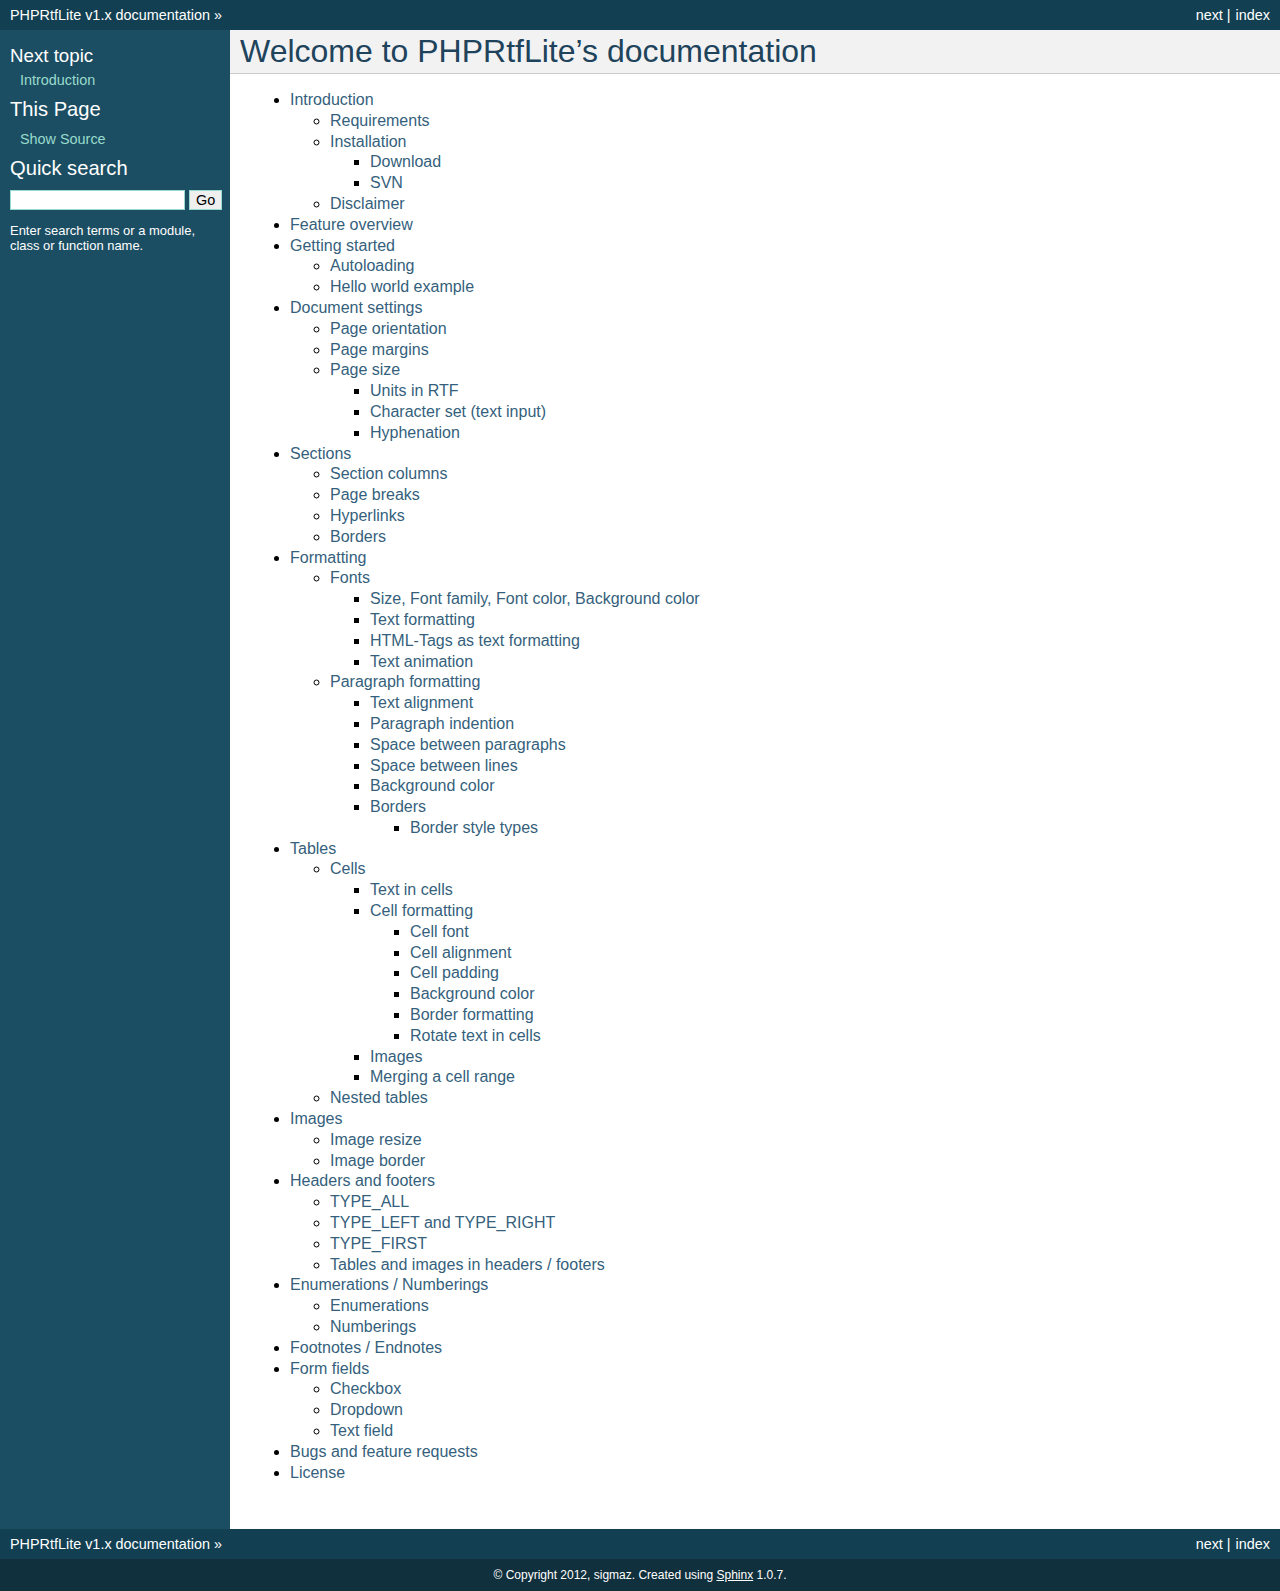
<file: vendor/phprtflite/phprtflite/docs/html/index.html>
<!DOCTYPE html PUBLIC "-//W3C//DTD XHTML 1.0 Transitional//EN"
  "http://www.w3.org/TR/xhtml1/DTD/xhtml1-transitional.dtd">

<html xmlns="http://www.w3.org/1999/xhtml">
  <head>
    <meta http-equiv="Content-Type" content="text/html; charset=utf-8" />
    
    <title>Welcome to PHPRtfLite’s documentation &mdash; PHPRtfLite v1.x documentation</title>
    <link rel="stylesheet" href="_static/default.css" type="text/css" />
    <link rel="stylesheet" href="_static/pygments.css" type="text/css" />
    <script type="text/javascript">
      var DOCUMENTATION_OPTIONS = {
        URL_ROOT:    '',
        VERSION:     '1.x',
        COLLAPSE_INDEX: false,
        FILE_SUFFIX: '.html',
        HAS_SOURCE:  true
      };
    </script>
    <script type="text/javascript" src="_static/jquery.js"></script>
    <script type="text/javascript" src="_static/underscore.js"></script>
    <script type="text/javascript" src="_static/doctools.js"></script>
    <link rel="top" title="PHPRtfLite v1.x documentation" href="#" />
    <link rel="next" title="Introduction" href="introduction.html" /> 
  </head>
  <body>
    <div class="related">
      <h3>Navigation</h3>
      <ul>
        <li class="right" style="margin-right: 10px">
          <a href="genindex.html" title="General Index"
             accesskey="I">index</a></li>
        <li class="right" >
          <a href="introduction.html" title="Introduction"
             accesskey="N">next</a> |</li>
        <li><a href="#">PHPRtfLite v1.x documentation</a> &raquo;</li> 
      </ul>
    </div>  

    <div class="document">
      <div class="documentwrapper">
        <div class="bodywrapper">
          <div class="body">
            
  <div class="section" id="welcome-to-phprtflite-s-documentation">
<h1>Welcome to PHPRtfLite&#8217;s documentation<a class="headerlink" href="#welcome-to-phprtflite-s-documentation" title="Permalink to this headline">¶</a></h1>
<div class="toctree-wrapper compound">
<ul>
<li class="toctree-l1"><a class="reference internal" href="introduction.html">Introduction</a><ul>
<li class="toctree-l2"><a class="reference internal" href="introduction.html#requirements">Requirements</a></li>
<li class="toctree-l2"><a class="reference internal" href="introduction.html#installation">Installation</a><ul>
<li class="toctree-l3"><a class="reference internal" href="introduction.html#download">Download</a></li>
<li class="toctree-l3"><a class="reference internal" href="introduction.html#svn">SVN</a></li>
</ul>
</li>
<li class="toctree-l2"><a class="reference internal" href="introduction.html#disclaimer">Disclaimer</a></li>
</ul>
</li>
<li class="toctree-l1"><a class="reference internal" href="feature-overview.html">Feature overview</a></li>
<li class="toctree-l1"><a class="reference internal" href="getting-started.html">Getting started</a><ul>
<li class="toctree-l2"><a class="reference internal" href="getting-started.html#autoloading">Autoloading</a></li>
<li class="toctree-l2"><a class="reference internal" href="getting-started.html#hello-world-example">Hello world example</a></li>
</ul>
</li>
<li class="toctree-l1"><a class="reference internal" href="document-settings.html">Document settings</a><ul>
<li class="toctree-l2"><a class="reference internal" href="document-settings.html#page-orientation">Page orientation</a></li>
<li class="toctree-l2"><a class="reference internal" href="document-settings.html#page-margins">Page margins</a></li>
<li class="toctree-l2"><a class="reference internal" href="document-settings.html#page-size">Page size</a><ul>
<li class="toctree-l3"><a class="reference internal" href="document-settings.html#units-in-rtf">Units in RTF</a></li>
<li class="toctree-l3"><a class="reference internal" href="document-settings.html#character-set-text-input">Character set (text input)</a></li>
<li class="toctree-l3"><a class="reference internal" href="document-settings.html#hyphenation">Hyphenation</a></li>
</ul>
</li>
</ul>
</li>
<li class="toctree-l1"><a class="reference internal" href="sections.html">Sections</a><ul>
<li class="toctree-l2"><a class="reference internal" href="sections.html#section-columns">Section columns</a></li>
<li class="toctree-l2"><a class="reference internal" href="sections.html#page-breaks">Page breaks</a></li>
<li class="toctree-l2"><a class="reference internal" href="sections.html#hyperlinks">Hyperlinks</a></li>
<li class="toctree-l2"><a class="reference internal" href="sections.html#borders">Borders</a></li>
</ul>
</li>
<li class="toctree-l1"><a class="reference internal" href="formatting.html">Formatting</a><ul>
<li class="toctree-l2"><a class="reference internal" href="formatting.html#fonts">Fonts</a><ul>
<li class="toctree-l3"><a class="reference internal" href="formatting.html#size-font-family-font-color-background-color">Size, Font family, Font color, Background color</a></li>
<li class="toctree-l3"><a class="reference internal" href="formatting.html#text-formatting">Text formatting</a></li>
<li class="toctree-l3"><a class="reference internal" href="formatting.html#html-tags-as-text-formatting">HTML-Tags as text formatting</a></li>
<li class="toctree-l3"><a class="reference internal" href="formatting.html#text-animation">Text animation</a></li>
</ul>
</li>
<li class="toctree-l2"><a class="reference internal" href="formatting.html#paragraph-formatting">Paragraph formatting</a><ul>
<li class="toctree-l3"><a class="reference internal" href="formatting.html#text-alignment">Text alignment</a></li>
<li class="toctree-l3"><a class="reference internal" href="formatting.html#paragraph-indention">Paragraph indention</a></li>
<li class="toctree-l3"><a class="reference internal" href="formatting.html#space-between-paragraphs">Space between paragraphs</a></li>
<li class="toctree-l3"><a class="reference internal" href="formatting.html#space-between-lines">Space between lines</a></li>
<li class="toctree-l3"><a class="reference internal" href="formatting.html#background-color">Background color</a></li>
<li class="toctree-l3"><a class="reference internal" href="formatting.html#borders">Borders</a><ul>
<li class="toctree-l4"><a class="reference internal" href="formatting.html#border-style-types">Border style types</a></li>
</ul>
</li>
</ul>
</li>
</ul>
</li>
<li class="toctree-l1"><a class="reference internal" href="tables.html">Tables</a><ul>
<li class="toctree-l2"><a class="reference internal" href="tables.html#cells">Cells</a><ul>
<li class="toctree-l3"><a class="reference internal" href="tables.html#text-in-cells">Text in cells</a></li>
<li class="toctree-l3"><a class="reference internal" href="tables.html#cell-formatting">Cell formatting</a><ul>
<li class="toctree-l4"><a class="reference internal" href="tables.html#cell-font">Cell font</a></li>
<li class="toctree-l4"><a class="reference internal" href="tables.html#cell-alignment">Cell alignment</a></li>
<li class="toctree-l4"><a class="reference internal" href="tables.html#cell-padding">Cell padding</a></li>
<li class="toctree-l4"><a class="reference internal" href="tables.html#background-color">Background color</a></li>
<li class="toctree-l4"><a class="reference internal" href="tables.html#border-formatting">Border formatting</a></li>
<li class="toctree-l4"><a class="reference internal" href="tables.html#rotate-text-in-cells">Rotate text in cells</a></li>
</ul>
</li>
<li class="toctree-l3"><a class="reference internal" href="tables.html#images">Images</a></li>
<li class="toctree-l3"><a class="reference internal" href="tables.html#merging-a-cell-range">Merging a cell range</a></li>
</ul>
</li>
<li class="toctree-l2"><a class="reference internal" href="tables.html#nested-tables">Nested tables</a></li>
</ul>
</li>
<li class="toctree-l1"><a class="reference internal" href="images.html">Images</a><ul>
<li class="toctree-l2"><a class="reference internal" href="images.html#image-resize">Image resize</a></li>
<li class="toctree-l2"><a class="reference internal" href="images.html#image-border">Image border</a></li>
</ul>
</li>
<li class="toctree-l1"><a class="reference internal" href="header-footer.html">Headers and footers</a><ul>
<li class="toctree-l2"><a class="reference internal" href="header-footer.html#type-all">TYPE_ALL</a></li>
<li class="toctree-l2"><a class="reference internal" href="header-footer.html#type-left-and-type-right">TYPE_LEFT and TYPE_RIGHT</a></li>
<li class="toctree-l2"><a class="reference internal" href="header-footer.html#type-first">TYPE_FIRST</a></li>
<li class="toctree-l2"><a class="reference internal" href="header-footer.html#tables-and-images-in-headers-footers">Tables and images in headers / footers</a></li>
</ul>
</li>
<li class="toctree-l1"><a class="reference internal" href="enumerations-numberings.html">Enumerations / Numberings</a><ul>
<li class="toctree-l2"><a class="reference internal" href="enumerations-numberings.html#enumerations">Enumerations</a></li>
<li class="toctree-l2"><a class="reference internal" href="enumerations-numberings.html#numberings">Numberings</a></li>
</ul>
</li>
<li class="toctree-l1"><a class="reference internal" href="footnotes-endnotes.html">Footnotes / Endnotes</a></li>
<li class="toctree-l1"><a class="reference internal" href="formfields.html">Form fields</a><ul>
<li class="toctree-l2"><a class="reference internal" href="formfields.html#checkbox">Checkbox</a></li>
<li class="toctree-l2"><a class="reference internal" href="formfields.html#dropdown">Dropdown</a></li>
<li class="toctree-l2"><a class="reference internal" href="formfields.html#text-field">Text field</a></li>
</ul>
</li>
<li class="toctree-l1"><a class="reference internal" href="bug-feature.html">Bugs and feature requests</a></li>
<li class="toctree-l1"><a class="reference internal" href="license.html">License</a></li>
</ul>
</div>
</div>


          </div>
        </div>
      </div>
      <div class="sphinxsidebar">
        <div class="sphinxsidebarwrapper">
  <h4>Next topic</h4>
  <p class="topless"><a href="introduction.html"
                        title="next chapter">Introduction</a></p>
  <h3>This Page</h3>
  <ul class="this-page-menu">
    <li><a href="_sources/index.txt"
           rel="nofollow">Show Source</a></li>
  </ul>
<div id="searchbox" style="display: none">
  <h3>Quick search</h3>
    <form class="search" action="search.html" method="get">
      <input type="text" name="q" size="18" />
      <input type="submit" value="Go" />
      <input type="hidden" name="check_keywords" value="yes" />
      <input type="hidden" name="area" value="default" />
    </form>
    <p class="searchtip" style="font-size: 90%">
    Enter search terms or a module, class or function name.
    </p>
</div>
<script type="text/javascript">$('#searchbox').show(0);</script>
        </div>
      </div>
      <div class="clearer"></div>
    </div>
    <div class="related">
      <h3>Navigation</h3>
      <ul>
        <li class="right" style="margin-right: 10px">
          <a href="genindex.html" title="General Index"
             >index</a></li>
        <li class="right" >
          <a href="introduction.html" title="Introduction"
             >next</a> |</li>
        <li><a href="#">PHPRtfLite v1.x documentation</a> &raquo;</li> 
      </ul>
    </div>
    <div class="footer">
        &copy; Copyright 2012, sigmaz.
      Created using <a href="http://sphinx.pocoo.org/">Sphinx</a> 1.0.7.
    </div>
  </body>
</html>
</file>
<file: vendor/phprtflite/phprtflite/docs/html/_static/default.css>
/*
 * default.css_t
 * ~~~~~~~~~~~~~
 *
 * Sphinx stylesheet -- default theme.
 *
 * :copyright: Copyright 2007-2011 by the Sphinx team, see AUTHORS.
 * :license: BSD, see LICENSE for details.
 *
 */

@import url("basic.css");

/* -- page layout ----------------------------------------------------------- */

body {
    font-family: sans-serif;
    font-size: 100%;
    background-color: #11303d;
    color: #000;
    margin: 0;
    padding: 0;
}

div.document {
    background-color: #1c4e63;
}

div.documentwrapper {
    float: left;
    width: 100%;
}

div.bodywrapper {
    margin: 0 0 0 230px;
}

div.body {
    background-color: #ffffff;
    color: #000000;
    padding: 0 20px 30px 20px;
}

div.footer {
    color: #ffffff;
    width: 100%;
    padding: 9px 0 9px 0;
    text-align: center;
    font-size: 75%;
}

div.footer a {
    color: #ffffff;
    text-decoration: underline;
}

div.related {
    background-color: #133f52;
    line-height: 30px;
    color: #ffffff;
}

div.related a {
    color: #ffffff;
}

div.sphinxsidebar {
}

div.sphinxsidebar h3 {
    font-family: 'Trebuchet MS', sans-serif;
    color: #ffffff;
    font-size: 1.4em;
    font-weight: normal;
    margin: 0;
    padding: 0;
}

div.sphinxsidebar h3 a {
    color: #ffffff;
}

div.sphinxsidebar h4 {
    font-family: 'Trebuchet MS', sans-serif;
    color: #ffffff;
    font-size: 1.3em;
    font-weight: normal;
    margin: 5px 0 0 0;
    padding: 0;
}

div.sphinxsidebar p {
    color: #ffffff;
}

div.sphinxsidebar p.topless {
    margin: 5px 10px 10px 10px;
}

div.sphinxsidebar ul {
    margin: 10px;
    padding: 0;
    color: #ffffff;
}

div.sphinxsidebar a {
    color: #98dbcc;
}

div.sphinxsidebar input {
    border: 1px solid #98dbcc;
    font-family: sans-serif;
    font-size: 1em;
}



/* -- hyperlink styles ------------------------------------------------------ */

a {
    color: #355f7c;
    text-decoration: none;
}

a:visited {
    color: #355f7c;
    text-decoration: none;
}

a:hover {
    text-decoration: underline;
}



/* -- body styles ----------------------------------------------------------- */

div.body h1,
div.body h2,
div.body h3,
div.body h4,
div.body h5,
div.body h6 {
    font-family: 'Trebuchet MS', sans-serif;
    background-color: #f2f2f2;
    font-weight: normal;
    color: #20435c;
    border-bottom: 1px solid #ccc;
    margin: 20px -20px 10px -20px;
    padding: 3px 0 3px 10px;
}

div.body h1 { margin-top: 0; font-size: 200%; }
div.body h2 { font-size: 160%; }
div.body h3 { font-size: 140%; }
div.body h4 { font-size: 120%; }
div.body h5 { font-size: 110%; }
div.body h6 { font-size: 100%; }

a.headerlink {
    color: #c60f0f;
    font-size: 0.8em;
    padding: 0 4px 0 4px;
    text-decoration: none;
}

a.headerlink:hover {
    background-color: #c60f0f;
    color: white;
}

div.body p, div.body dd, div.body li {
    text-align: justify;
    line-height: 130%;
}

div.admonition p.admonition-title + p {
    display: inline;
}

div.admonition p {
    margin-bottom: 5px;
}

div.admonition pre {
    margin-bottom: 5px;
}

div.admonition ul, div.admonition ol {
    margin-bottom: 5px;
}

div.note {
    background-color: #eee;
    border: 1px solid #ccc;
}

div.seealso {
    background-color: #ffc;
    border: 1px solid #ff6;
}

div.topic {
    background-color: #eee;
}

div.warning {
    background-color: #ffe4e4;
    border: 1px solid #f66;
}

p.admonition-title {
    display: inline;
}

p.admonition-title:after {
    content: ":";
}

pre {
    padding: 5px;
    background-color: #eeffcc;
    color: #333333;
    line-height: 120%;
    border: 1px solid #ac9;
    border-left: none;
    border-right: none;
}

tt {
    background-color: #ecf0f3;
    padding: 0 1px 0 1px;
    font-size: 0.95em;
}

th {
    background-color: #ede;
}

.warning tt {
    background: #efc2c2;
}

.note tt {
    background: #d6d6d6;
}

.viewcode-back {
    font-family: sans-serif;
}

div.viewcode-block:target {
    background-color: #f4debf;
    border-top: 1px solid #ac9;
    border-bottom: 1px solid #ac9;
}
</file>
<file: vendor/phprtflite/phprtflite/docs/html/_static/pygments.css>
.highlight .hll { background-color: #ffffcc }
.highlight  { background: #eeffcc; }
.highlight .c { color: #408090; font-style: italic } /* Comment */
.highlight .err { border: 1px solid #FF0000 } /* Error */
.highlight .k { color: #007020; font-weight: bold } /* Keyword */
.highlight .o { color: #666666 } /* Operator */
.highlight .cm { color: #408090; font-style: italic } /* Comment.Multiline */
.highlight .cp { color: #007020 } /* Comment.Preproc */
.highlight .c1 { color: #888888; font-style: italic } /* Comment.Single */
.highlight .cs { color: #408090; background-color: #fff0f0 } /* Comment.Special */
.highlight .gd { color: #A00000 } /* Generic.Deleted */
.highlight .ge { font-style: italic } /* Generic.Emph */
.highlight .gr { color: #FF0000 } /* Generic.Error */
.highlight .gh { color: #000080; font-weight: bold } /* Generic.Heading */
.highlight .gi { color: #00A000 } /* Generic.Inserted */
.highlight .go { color: #303030 } /* Generic.Output */
.highlight .gp { color: #c65d09; font-weight: bold } /* Generic.Prompt */
.highlight .gs { font-weight: bold } /* Generic.Strong */
.highlight .gu { color: #800080; font-weight: bold } /* Generic.Subheading */
.highlight .gt { color: #0040D0 } /* Generic.Traceback */
.highlight .kc { color: #007020; font-weight: bold } /* Keyword.Constant */
.highlight .kd { color: #007020; font-weight: bold } /* Keyword.Declaration */
.highlight .kn { color: #007020; font-weight: bold } /* Keyword.Namespace */
.highlight .kp { color: #007020 } /* Keyword.Pseudo */
.highlight .kr { color: #007020; font-weight: bold } /* Keyword.Reserved */
.highlight .kt { color: #902000 } /* Keyword.Type */
.highlight .m { color: #208050 } /* Literal.Number */
.highlight .s { color: #4070a0 } /* Literal.String */
.highlight .na { color: #006600 } /* Name.Attribute */
.highlight .nb { color: #007020 } /* Name.Builtin */
.highlight .nc { color: #0e84b5; font-weight: bold } /* Name.Class */
.highlight .no { color: #60add5 } /* Name.Constant */
.highlight .nd { color: #555555; font-weight: bold } /* Name.Decorator */
.highlight .ni { color: #d55537; font-weight: bold } /* Name.Entity */
.highlight .ne { color: #007020 } /* Name.Exception */
.highlight .nf { color: #06287e } /* Name.Function */
.highlight .nl { color: #002070; font-weight: bold } /* Name.Label */
.highlight .nn { color: #0e84b5; font-weight: bold } /* Name.Namespace */
.highlight .nt { color: #062873; font-weight: bold } /* Name.Tag */
.highlight .nv { color: #aa3333 } /* Name.Variable */
.highlight .ow { color: #007020; font-weight: bold } /* Operator.Word */
.highlight .w { color: #bbbbbb } /* Text.Whitespace */
.highlight .mf { color: #208050 } /* Literal.Number.Float */
.highlight .mh { color: #208050 } /* Literal.Number.Hex */
.highlight .mi { color: #208050 } /* Literal.Number.Integer */
.highlight .mo { color: #208050 } /* Literal.Number.Oct */
.highlight .sb { color: #4070a0 } /* Literal.String.Backtick */
.highlight .sc { color: #4070a0 } /* Literal.String.Char */
.highlight .sd { color: #4070a0; font-style: italic } /* Literal.String.Doc */
.highlight .s2 { color: #4070a0 } /* Literal.String.Double */
.highlight .se { color: #4070a0; font-weight: bold } /* Literal.String.Escape */
.highlight .sh { color: #4070a0 } /* Literal.String.Heredoc */
.highlight .si { color: #70a0d0; font-style: italic } /* Literal.String.Interpol */
.highlight .sx { color: #c65d09 } /* Literal.String.Other */
.highlight .sr { color: #235388 } /* Literal.String.Regex */
.highlight .s1 { color: #cc8866 } /* Literal.String.Single */
.highlight .ss { color: #517918 } /* Literal.String.Symbol */
.highlight .bp { color: #007020 } /* Name.Builtin.Pseudo */
.highlight .vc { color: #bb60d5 } /* Name.Variable.Class */
.highlight .vg { color: #bb60d5 } /* Name.Variable.Global */
.highlight .vi { color: #bb60d5 } /* Name.Variable.Instance */
.highlight .il { color: #208050 } /* Literal.Number.Integer.Long */
</file>
